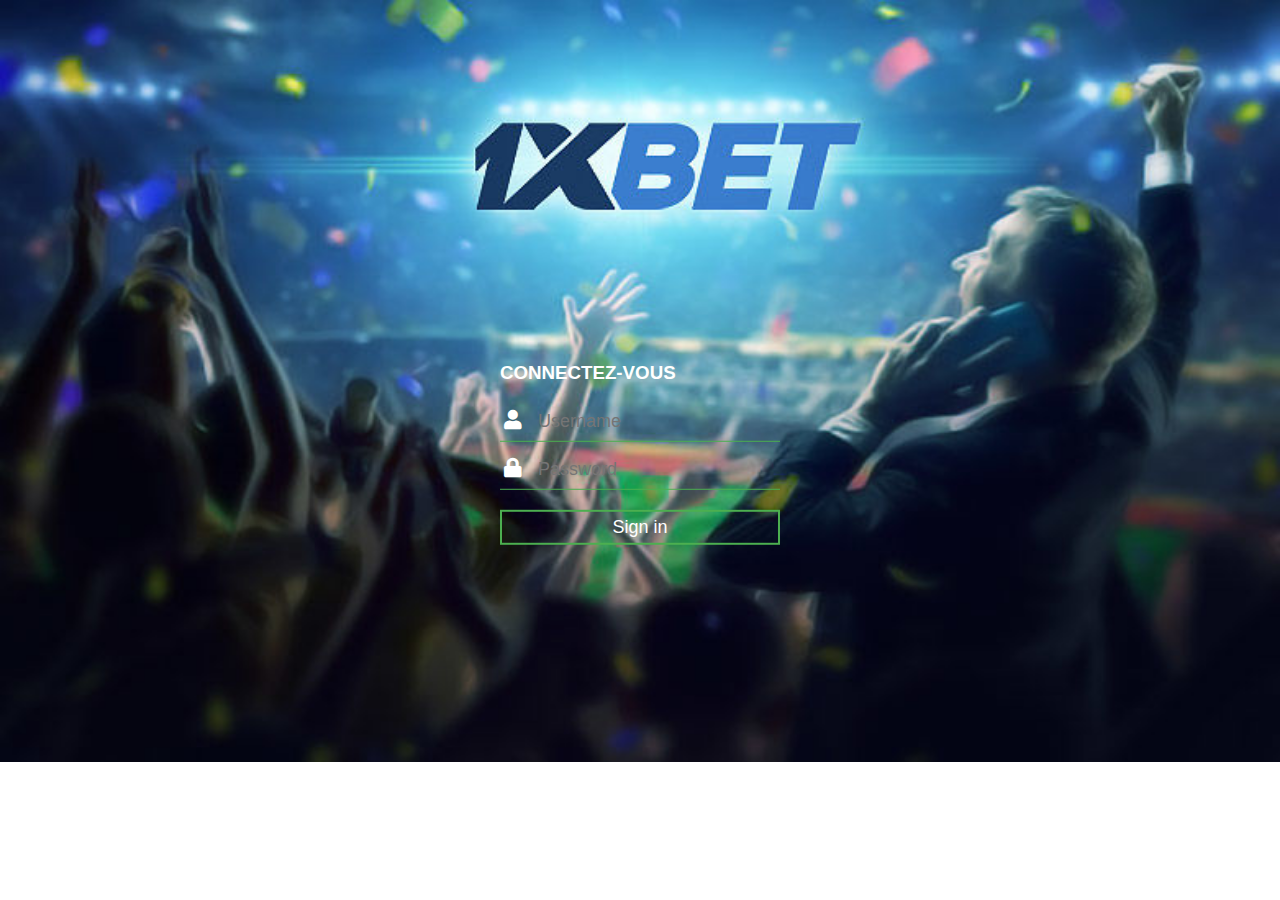
<file: connecter.html>
<!DOCTYPE html>
<html lang="en" dir="ltr">
  <head>
    <meta charset="utf-8">
    <title></title>
    <link rel="stylesheet" href="connecter.css">
  </head>
  <body>
<div class="login-box">
  <h3>CONNECTEZ-VOUS</h3>
  <div class="textbox">
    <i class="fas fa-user"></i>
    <input type="text" placeholder="Username">
  </div>

  <div class="textbox">
    <i class="fas fa-lock"></i>
    <input type="password" placeholder="Password">
  </div>

  <a href="accueil.html"><input type="button" class="btn" value="Sign in"></a>
</div>
  </body>
</html>
</file>
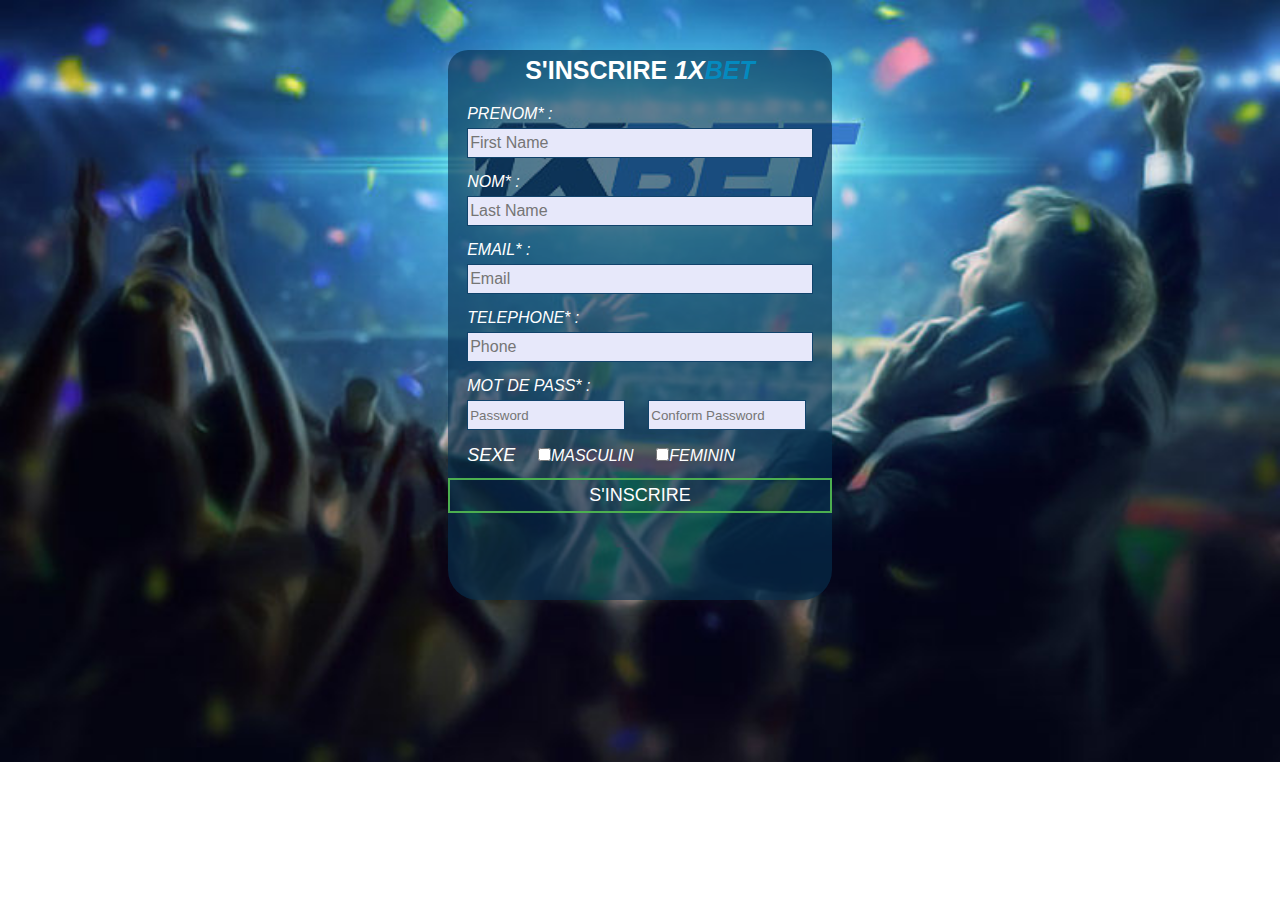
<file: inscription.html>
<!DOCTYPE html>
<html>
<head>
    <meta charset="UTF-8">
    <title>INSCRIPTION</title>
	<link rel="stylesheet" type="text/css" href="inscription.css"> 
    <link rel="stylesheet" type="text/css" href="style.css"> 
    <link rel="stylesheet" href="connecter.css">
</head>
<body id="BODY">
    <div class="warpper fl">
        <div class="main">
            <div class="head">
<p>S'INSCRIRE <i>1X<i class="title">BET</i></p>
</div>
<div class="form fl">
                <form method="POST">
                    <p class="name">
PRENOM* :</p>
<p>
<input type="text" name="fname" placeholder="First Name" class="name-inp" required></p>
<p class="name">
NOM* :</p>
<p>
<input type="text" name="lname" placeholder="Last Name" class="name-inp" required></P>
                    <p class="name">
EMAIL* :</p>
<p>
<input type="email" name="uid" placeholder="Email" class="name-inp" required></p>
<p class="name">
TELEPHONE* :</P>
                    <p>
<input type="text" name="phone" placeholder="Phone" class="name-inp" required></p>
<p class="name">
MOT DE PASS* :</p>
<p>
<input type="password" name="pass" placeholder="Password" class="pass" required>
                        <input type="password" name="pass" placeholder="Conform Password" class="pass"required>
                    </p>
<p class="gender">
<span class="gen">SEXE</span>
                        <input type="checkbox" name="ge" class="genm">MASCULIN
                        <input type="checkbox" name="ge" class="genm">FEMININ
                    </p>

  <a href="accueil.html"><input type="button" class="btn" value="S'INSCRIRE"></a>
</div>
</form>
</div>
</div>
</div>
</body>
</html>
</file>
<file: inscription.css>
#BODY{
    background-image: url(f.png);
    background-repeat: no-repeat;
    background-size: 100%;

}
*{
    margin: 0;
    padding: 0;
}
.fl{
    float: left;
}
.warpper{
    width: 100%;
    height: 100vh;
    background-repeat: no-repeat;
    background-size: cover;
}
.main{
    width: 30%;
    height: 550px;
    background-color: rgba(7, 47, 79, 0.63);
    margin: 50px 35%;
    border-radius: 20px 20px 30px 30px;
}
.head{
    width: 100%;
    height: 40px;
    border-radius: 20px 20px 0 0;
}
.head p{
    line-height: 40px;
    text-align: center;
    font-size: 25px;
    font-weight: bold;
    color: #fff;
}
.form{
    width: 100%;
    height: 500px;
}
.name{
    font-size: 16px;
    color: #fff;
    margin: 15px 0 0 5%;
}
.name-inp{
    width: 90%;
    height: 30px;
    margin: 5px 0 0 5%;
    font-size: 16px;
    padding: 2px;
    color: rgb(114, 111, 111);
    border: 1px solid rgb(17, 67, 107);
    background-color: rgb(231, 232, 250);
}
.name-inp:hover{
    background-color: rgb(0, 23, 41);
    color: rgb(173, 167, 167);
    border: 1px solid rgb(139, 139, 139);
}
.pass{
    margin: 5px 0 0 5%;
    height: 30px;
    width: 41%;
    padding: 2px;
    background-color: rgb(231, 232, 250);
    border: 1px solid rgb(17, 67, 107);
}
.pass:hover{
    background-color: rgb(0, 23, 41);
    color: rgb(173, 167, 167);
    border: 1px solid rgb(139, 139, 139);
}
.gender{
    margin: 15px 0 0 5%;
    color: #fff;
    font-size: 16px;
}
.gen{
    font-size: 18px;
}
.genm{
    margin-left: 5%;
}
.btn:hover{
    background-color:YellowGreen; 
}
</file>
<file: style.css>
#body{
	background-color: #022340;
}

*{
	margin: 0;
	padding: 0;
	list-style: none;
	text-decoration: none;
	box-sizing: border-box;
}

/*<!-- *************************                          *****************************
	                             EN TETE DE MA PAGE DACCEUIL
	   *************************                            ***************************** -->
	   <!-- mon conteneur global -->*/
.containere{
    width: 100%;
    height: 90px;
}
/*<!-- mon conteneur du premier bar -->*/
.container_bar1{
	background-color: white;
	 position: fixed;
	  width: 100%;
	display: flex;
	justify-content: space-between;
	margin-bottom: 1px;
	border-bottom: solid 1px white;
	height: 36px;
}
/*<!-- le contenu a gauche -->*/
.block_left{
display: flex;
margin-bottom: 0px;
width: 23.5%;
}
.block_left li{
	border-right: solid 1px white;
	background-color: #024873;
}
.block_left img{
	width: 25px;
	margin:0px 10px; 
	padding-top: 5px;
	padding-bottom:0px;
}
.a{
	text-align: center;
	color: white;
	font-weight: bold;
	padding: 0px 7px;
	background-color: YellowGreen;
}
.b{
	font-size: 10px;
}
/*<!-- le contenu a droite -->*/
.block_right{
	display: flex; 
	margin-bottom:0px;
}
.block_right li{
	background-color:#024873;
	color: white;
	padding:7px 11px;
	border-left: solid 1px white;
}
.block_right li a{
	color: white;
	text-decoration: none;
}
/*<!-- mon conteneur du second bar -->*/
.contener_bar2{
	border-bottom: solid 1px white;
	position: fixed;
	  width: 100%;
	  margin-top: 37px;
	background-color: #024873;
	display: flex;
	justify-content: space-between; 
}
/*<!-- titre du bar -->*/
.title_bar{
    color: white;
    font-size: 39px;  
    font-weight: bold;
    padding-left: 15px;
}
.title{
	color:#048ABF;
}
/*<!--menu second bar -->*/
.menu_bar{
    display: flex;
    margin: 0px;
}
.menu_bar li{
    padding-right: 30px;
    padding-top: 20px;
}
.menu_bar li a{
	font-weight: bold;
	color: white;
}
/*<!-- *************************                          *****************************
	                                   Fin de mon en tete
	*****************************                           ***************************** -->*/
.body{
	margin-top: 10px;
	display: inline-flex;
	width: 99.6%;	
	height: 360px;
}
/*<!-- conteneur match en cour et pas encore debuter-->*/
.global{
	width: 16.66%;
	margin-right: 8px;
	margin-left: 3px;
}
/* <!-- match en cour -->*/
.match_direct{
	border: solid 1px #59E1F0;
	width: 100%;
	height: 170px;
	margin-bottom: 8px;
}
.nom{
	font-size: 9px;
	text-align: center;
	font-weight: bold;
	background-color:#003854;
	color: white;
}
.statu{
	display: flex;
	justify-content: space-between;
	font-size: 9px;
	color: white;
	background-color:#095882;
	padding: 2px 4px;
}	
.img{
	background-image: url("1.jpg");
	background-repeat: no-repeat;
	background-size: auto;
    height: 175px;
    color: white;
    font-weight: bold;
    padding-top: 20px;
}	
.flex{
    display: flex;
    justify-content: space-between;
}
.code{
	display: flex;
	justify-content: space-between;
	margin: 0px 8px;
}	
  /*<!--  match pas encore commencer -->*/
.no_debut{
	border: solid 1px #59E1F0;
    width: 100%;
	height: 175px;
	padding-top: 5px;
	margin-top: 15px;
}
.img22{
	height: 140px;
}
.nom2{
	margin-top: -4px;
}

/* <!-- pour sinscrire -->*/
.ins{
 	width: 16.66%;
	border: solid 1px #59E1F0;
	margin-right: 8px;
 }
 .bonus{
 	background-color: YellowGreen;
 	font-size: 11px;
 	text-align: center;
 	font-weight: bold;
 	height: 20px;
 	padding-top: 4px;
 	color: white;
 }
 .I{
 	background-color: white;
 	height: 50px;
 	text-align: center;
 	padding: 15px;
 	font-size:15px;
 	font-weight: bold;
 	color: blue;
 }
 /*<!-- conteneur casino et pas casine en direct  -->*/
.casino{
	background-color: ;
	width: 16.66%;
	margin-right: 8px;
}
/* <!-- casino  -->*/
.cas{
	border: solid 1px #59E1F0;
	background-image: url("c.png"); 
	background-repeat: no-repeat;
	padding-top: 10px;
    background-size: 100%;
	height: 180px;
}
.cas:hover{
    background-image: url("c.png"); 
	background-repeat: no-repeat;
	padding-top: 10px;
    background-size: 120%;
	height: 150px;
}
/*<!--  casino en direct -->*/
.cas_direct{
	border: solid 1px #59E1F0;
	margin-top: 10px;
	background-image: url("c2.jpg");
	background-size: 100%;
	height: 170px;
}
.cas_direct:hover{
	margin-top: 10px;
	background-image: url("c2.jpg");
	background-size: 110%;
	height: 163px;
}
.text1{
	color: white;
	margin-left: 15px;
	padding-top:5px;
	margin-bottom: 45px;
	text-decoration: underline 3px; 
	font-weight: bold;
}
.text2{
	color: #59E1F0;
	font-weight: bold;
	margin-left: 15px;
	font-size: 13px;
	margin-bottom: 0px;
}
.text3{
	padding-top: 20px;
}
/*<!-- ***************************************************************************
**************************fin premiere partie***********************************
********************************************************************************/ 
.body2{
	margin-top: 8px;
	display: flex;
	margin-left:3px;
	margin-right: 5px; 
	height: 35px;
}
.nav_bar1{
	width: 65%;
    background-color: #095882;
    display: flex;
    justify-content: space-between;
    margin-right: 8px;
}
.nav_bar1 .titre{
	padding-top: 7px;
	color: white;
	text-align: center;
	font-weight: bold;
	font-size: 14px;
	padding-left: 5px;
}
.nav_bar1 .search input{
	margin-top: 6px;
   margin-right: 8px;
   border:solid 1px white;

}
.nav_bar2{
	display: flex;
	justify-content: space-between;
	width: 35%;
}
.nav_bar2 .titre{
	background-color: #003854;
    color: white;
    width: 49.8%;
    font-size: 10px;
    text-align: center;
    padding-top: 10px;
}
.body3{
	display: flex;
	height: 36.4px;
	align-items: flex-start;
}
.container1{
	background-color:#024873 ;
	width: 64.3%;
	display: flex;
	margin-left: 3px;
	margin-top: 1px;
	height: 35px;
}
.container1 .tv{
	width: 70px;
	border-right: solid 1px white;
}
#tv{
	color: white;
	padding-top: 10px;
	padding-left: 20px;
}
.tout{
	margin-left: 30px;
	width: 100px;
}
.tout span{
	color: white;
	padding-left: 15px;
	padding-top: 7px;
}
.foot{
	margin-left: 30px;
	width: 100px;
}
 #bal{
	color: white;
	padding-top: 12%;
	padding-left: 10px;
}
.tenis{
	margin-left: 30px;
	width: 100px;
}
#te{
	color: white;
	padding-top: 12%;
	padding-left: 15px;
}
.bask{
	margin-left: 30px;
	width: 100px;
}
#bsk{
	color: white;
	padding-top: 12%;
	padding-left: 1px;
}
.hok{
	margin-left: 30px;
	width: 100px;
}
.vol{
	margin-left: 30px;
	width: 100px;
}
.bas{
	margin-left: 30px;
	width: 100px;
}
#global{
    color: white;
	padding-top: 12%;
	padding-left: 15px;
}
#global1{
	color: white;
	padding-top: 12%;
	padding-left: 5px;
}
.container2{
	margin-top: 1px;
	width: 34.5%;
	margin-left: 8px;
	background-color: #CBDBD7;
	margin-top: 5px;
	height: 180px;
}
.cont{
	display: flex;
}
.cdp{
   background-color: #CBDBD7;
   color: white;
   width: 49%;
   height: 30px;
   padding-left: 40px;
   padding-top: 5px;
   font-weight: bold;
}
.mp{
   background-color: #024873;
   color: white;
   width: 51%;
   height: 30px;
   padding-left: 80px;
   padding-top: 5px;
   font-weight: bold;
}
.bsk{
	background-image: url("bsk.jpg");
	background-size: 100%;
	background-repeat: no-repeat;
    height: 200px; 
    display: flex;
    justify-content: space-between;"
}
/*************************************************************
*************************************************************/
table{
	width: 64%;
	border-spacing: 0PX;
	text-align: center;
	margin-top: 10px;
	padding-top: 20px;
	color: white;
	margin-left: 5px;
}
table th
{
    width: 100%;
	padding-right: 77px;
}
table td{
	border-bottom: 1px solid #000;
	border-bottom-color: #000;
	padding-left: 3px;
	text-align: left;
}
table div{
	display: inline-block;
	vertical-align:middle;
	margin-left: 7px;
}
table img{
	width: 25PX;
	height:30PX;
	padding-top:5px;
}
tr:hover{
	background-color: #024873;
}
/*************************************************************
*************************************************************/
.footer{
	margin-top: 15px;
	width: 64%;
	height: 300px;
	margin-left: 5px;
	background-color: #003854;
}
.cont_title{
	display: flex;
	justify-content: space-around;
	width: 100%;
	height: 70px;
}
.cont_title .titre{
	color: white;
	margin-top: 25px;
	margin-bottom: 15px;
}

.cont_title .titre i{
	font-weight: bold;
	text-decoration: underline;
}
.footer1{
	display: flex;
	justify-content: space-around;
	margin-top: 160px;
	width: 100%;
	height: 110px;
	background-color: #022340;
}
.ps{
	margin-top: 10px;
	width: 50%;
	height: 100px;
	background-color: #021526;
	display: flex;
	justify-content: space-around;
	border-right:solid 2px #28A3C9;
}
.img1{
    background-image: url("serie.png");
    background-size: 60px;
    background-repeat: no-repeat;
    width:35%;
}
.img2{
	margin-top: 10px;
    background-image: url("racine.png");
    background-size: 60px;
    background-repeat: no-repeat;
    width:35%;
}
.img3{
	margin-top: 15px;
    background-image: url("barca.png");
    background-size: 60px;
    background-repeat: no-repeat;
    width:35%;
}
.img4{
	margin-top: 15px;
    background-image: url("liv.png");
    background-size: 60px;
    background-repeat: no-repeat;
    width:35%;
}
.img5{
    background-image: url("caf.png");
    background-size: 60px;
    background-repeat: no-repeat;
    width:35%;
}
.pe{
	margin-top: 10px;
    width: 50%;
	height: 100px;
	background-color: #021526;
	display: flex;
	justify-content: space-around;
}
.img6{
	margin-top: 25px;
    background-image: url("cacade.png");
    background-size: 80px;
    background-repeat: no-repeat;
    width:35%;
    
}
.img7{
	margin-top: 25px;
    background-image: url("esl.png");
    background-size: 60px;
    background-repeat: no-repeat;
    width:35%;
}
.img8{
	margin-top: 25px;
    background-image: url("esl2.jpg");
    background-size: 80px;
    background-repeat: no-repeat;
    width:35%;
}
.img9{
	margin-top: 25px;
    background-image: url("foot.jpg");
    background-size: 80px;
    background-repeat: no-repeat;
    width:35%;
}
/*****************************************
****************************************/
.menu_bar .mnd .sous_menu{
	display: none;
	position: absolute;
}
.mnd:hover .sous_menu{
	display: block;
}
.sous_menu li{
	display: block;
	background-color: #003854;
	margin: auto;
	text-align: left;
	padding: : 20px 0px;
}
.sous_menu li:hover{
	background-color: white;
	background-color: #28A3C9;
}
</file>
<file: connecter.css>
@import "https://use.fontawesome.com/releases/v5.5.0/css/all.css";
body{
  margin: 0;
  padding: 0;
  font-family: sans-serif;
  background: url(f.png) no-repeat;
  background-size: cover;
}
.login-box{
  width: 280px;
  position: absolute;
  top: 50%;
  left: 50%;
  transform: translate(-50%,-50%);
  color: white;
}
.login-box h1{
  float: left;
  font-size: 40px;
  border-bottom: 6px solid #4caf50;
  margin-bottom: 50px;
  padding: 13px 0;
}
.textbox{
  width: 100%;
  overflow: hidden;
  font-size: 20px;
  padding: 8px 0;
  margin: 8px 0;
  border-bottom: 1px solid #4caf50;
}
.textbox i{
  width: 26px;
  float: left;
  text-align: center;
}
.textbox input{
  border: none;
  outline: none;
  background: none;
  color: white;
  font-size: 18px;
  width: 80%;
  float: left;
  margin: 0 10px;
}
.btn{
  width: 100%;
  background: none;
  border: 2px solid #4caf50;
  color: white;
  padding: 5px;
  font-size: 18px;
  cursor: pointer;
  margin: 12px 0;
}
</file>
